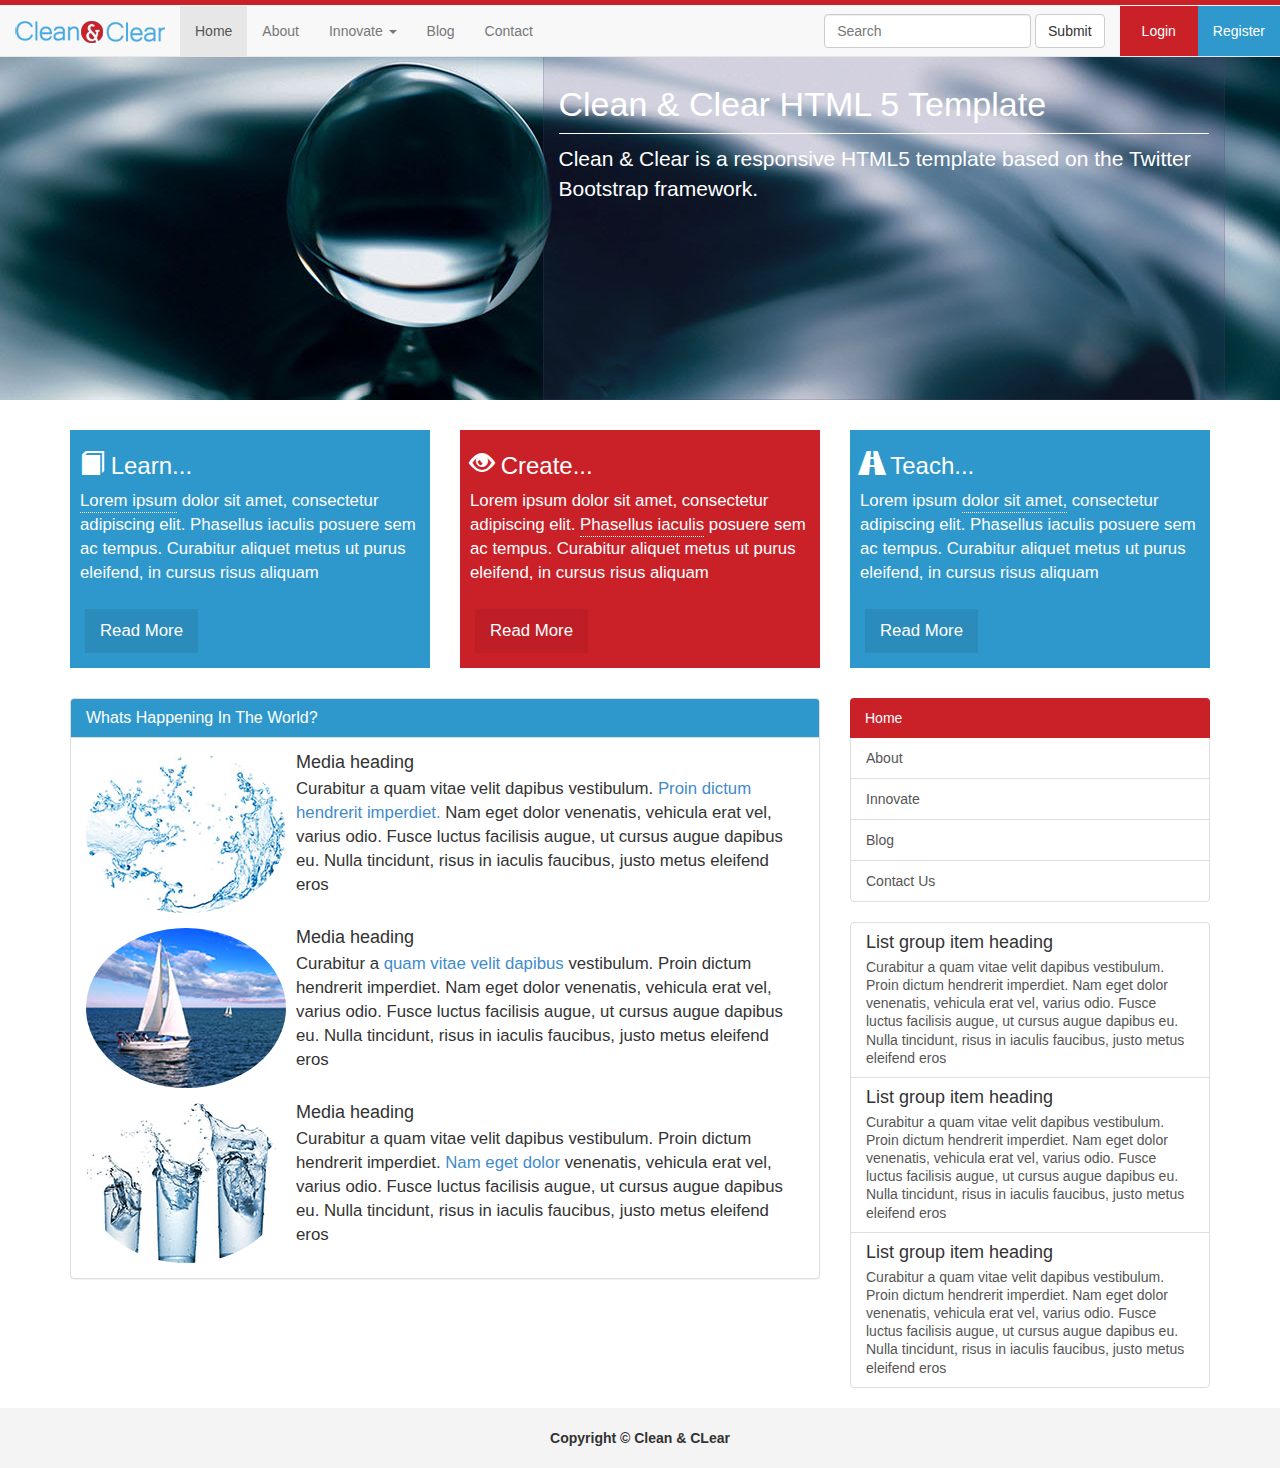
<file: index.html>
<!DOCTYPE html>
<html lang="en">
<head>
    <meta charset="utf-8">
    <meta http-equiv="X-UA-Compatible" content="IE=edge">
    <meta name="viewport" content="width=device-width, initial-scale=1">
    <title>Clean and Clear Template</title>

    <!-- Bootstrap Main CSS-->
    <link href="css/bootstrap.css" rel="stylesheet">

    <!-- Custom CSS -->
    <link href="css/custom.css" rel="stylesheet">

    <!-- Include JQuery -->
    <script src="js/jquery.js"></script>

    <!-- Bootstrap Javascript File -->
    <script src="js/bootstrap.js"></script>

    <!-- -->
    <script>
        $(document).ready(function () {
            $('#tooltip4').tooltip('hide');
            $('#tooltip5').tooltip('hide');
            $('#tooltip6').tooltip('hide');
        });

    </script>

</head>
<body>
<nav class="navbar navbar-default navbar-fixed-top" role="navigation">
    <div class="top-bar"></div>
    <div class="container-fluid">
        <!-- Brand and toggle get grouped for better mobile display -->
        <div class="navbar-header">
            <button type="button" class="navbar-toggle" data-toggle="collapse"
                    data-target="#bs-example-navbar-collapse-1">
                <span class="sr-only">Toggle navigation</span>
                <span class="icon-bar"></span>
                <span class="icon-bar"></span>
                <span class="icon-bar"></span>
            </button>
            <a class="navbar-brand" href="#">
                <img src="images/logo.png" alt="Clean And Clear"/>
            </a>
        </div>

        <!-- Collect the nav links, forms, and other content for toggling -->
        <div class="collapse navbar-collapse" id="bs-example-navbar-collapse-1">
            <ul class="nav navbar-nav">
                <li class="active"><a href="index.html">Home</a></li>
                <li><a href="about.html">About</a></li>
                <li class="dropdown">
                    <a href="#" class="dropdown-toggle" data-toggle="dropdown">Innovate <span class="caret"></span></a>
                    <ul class="dropdown-menu" role="menu">
                        <li><a href="innovate.html">Learn</a></li>
                        <li><a href="innovate.html">Create</a></li>
                        <li><a href="innovate.html">Teach</a></li>
                    </ul>
                </li>
                <li><a href="blog.html">Blog</a></li>
                <li><a href="contact.html">Contact</a></li>
            </ul>
            <ul class="nav navbar-nav navbar-right">
                <form class="navbar-form navbar-left" role="search">
                    <div class="form-group">
                        <input type="text" class="form-control" placeholder="Search">
                    </div>
                    <button type="submit" class="btn btn-default">Submit</button>
                </form>
                <li class="login" data-toggle="modal" data-target="#login-modal"><a href="#">Login</a></li>
                <li class="register" data-toggle="modal" data-target="#reg-modal"><a href="#">Register</a></li>
            </ul>
        </div>
        <!-- /.navbar-collapse -->
    </div>
    <!-- /.container-fluid -->
</nav>

<!-- Login Modal -->
<div class="modal fade" id="login-modal" tabindex="-1" role="dialog" aria-labelledby="myModalLabel" aria-hidden="true">
    <div class="modal-dialog">
        <div class="modal-content">
            <div class="modal-header">
                <button type="button" class="close" data-dismiss="modal"><span aria-hidden="true">&times;</span><span
                        class="sr-only">Close</span></button>
                <h4 class="modal-title" id="loginModalLabel">Login Form</h4>
            </div>
            <div class="modal-body">
                <form class="form-horizontal" role="form">
                    <div class="form-group">
                        <label for="inputEmail3" class="col-sm-2 control-label">Email</label>

                        <div class="col-sm-10">
                            <input type="email" class="form-control" id="inputEmail3" placeholder="Email">
                        </div>
                    </div>
                    <div class="form-group">
                        <label for="inputPassword3" class="col-sm-2 control-label">Password</label>

                        <div class="col-sm-10">
                            <input type="password" class="form-control" id="inputPassword3" placeholder="Password">
                        </div>
                    </div>
                    <div class="form-group">
                        <div class="col-sm-offset-2 col-sm-10">
                            <div class="checkbox">
                                <label>
                                    <input type="checkbox"> Remember me
                                </label>
                            </div>
                        </div>
                    </div>
                </form>
            </div>
            <div class="modal-footer">
                <div class="form-group">
                    <div class="col-sm-offset-2 col-sm-10">
                        <button type="submit" class="btn btn-default">Sign in</button>
                    </div>
                </div>
            </div>
        </div>
    </div>
</div>

<!-- Register Modal -->
<div class="modal fade" id="reg-modal" tabindex="-1" role="dialog" aria-labelledby="myModalLabel" aria-hidden="true">
    <div class="modal-dialog">
        <div class="modal-content">
            <div class="modal-header">
                <button type="button" class="close" data-dismiss="modal"><span aria-hidden="true">&times;</span><span
                        class="sr-only">Close</span></button>
                <h4 class="modal-title" id="regModalLabel">Register Form</h4>
            </div>
            <div class="modal-body">
                <form class="form-horizontal" role="form">
                    <div class="form-group">
                        <label for="inputEmail3" class="col-sm-2 control-label">Name</label>

                        <div class="col-sm-10">
                            <input type="email" class="form-control" id="inputEmail1" placeholder="Name">
                        </div>
                    </div>
                    <div class="form-group">
                        <label for="inputEmail3" class="col-sm-2 control-label">Email</label>

                        <div class="col-sm-10">
                            <input type="email" class="form-control" id="inputEmail3" placeholder="Email">
                        </div>
                    </div>
                    <div class="form-group">
                        <label for="inputPassword3" class="col-sm-2 control-label">Password</label>

                        <div class="col-sm-10">
                            <input type="password" class="form-control" id="inputPassword3" placeholder="Password">
                        </div>
                    </div>
                    <div class="form-group">
                        <label for="inputPassword3" class="col-sm-2 control-label">Password</label>

                        <div class="col-sm-10">
                            <input type="password" class="form-control" id="inputPassword3"
                                   placeholder="Confirm Password">
                        </div>
                    </div>
                </form>
            </div>
            <div class="modal-footer">
                <div class="form-group">
                    <div class="col-sm-offset-2 col-sm-10">
                        <button type="submit" class="btn btn-default">Sign up</button>
                    </div>
                </div>
            </div>
        </div>
    </div>
</div>
<!-- Jumbotron -->
<div class="jumbotron">
    <div class="container">
        <div class="row">
            <div class="col-md-7 col-md-offset-5">
                <div class="jumbotron-content">
                    <h1>Clean & Clear HTML 5 Template</h1>

                    <p class="lead">Clean & Clear is a responsive HTML5 template based on the Twitter Bootstrap
                        framework.</p>
                </div>
            </div>
        </div>
    </div>
</div>
<!-- eo Jumbotron -->

<div class="container">
    <!-- 3column -->
    <div class="row">
        <div class="col-md-4">
            <div class="bluebox">
                <h3><span class="glyphicon glyphicon-book"></span> Learn...</h3>

                <p><a href="#" id="tooltip4" data-toggle="tooltip" title="Some tooltip text!">Lorem ipsum</a> dolor sit
                    amet, consectetur adipiscing elit. Phasellus iaculis posuere sem ac tempus. Curabitur aliquet metus
                    ut purus eleifend, in cursus risus aliquam</p>
                <a class="readmore" href="blog.html">Read More</a>
            </div>
        </div>
        <div class="col-md-4">
            <div class="redbox">
                <h3><span class="glyphicon glyphicon-eye-open"></span> Create...</h3>

                <p>Lorem ipsum dolor sit amet, consectetur adipiscing elit. <a href="#" id="tooltip5"
                                                                               data-toggle="tooltip"
                                                                               title="Some tooltip text!">Phasellus
                    iaculis</a> posuere sem ac tempus. Curabitur aliquet metus ut purus eleifend, in cursus risus
                    aliquam</p>
                <a class="readmore" href="#">Read More</a>
            </div>
        </div>
        <div class="col-md-4">
            <div class="bluebox">
                <h3><span class="glyphicon glyphicon-road"></span> Teach...</h3>

                <p>Lorem ipsum <a href="#" id="tooltip6" data-toggle="tooltip" title="Some tooltip text!">dolor sit
                    amet,</a> consectetur adipiscing elit. Phasellus iaculis posuere sem ac tempus. Curabitur aliquet
                    metus ut purus eleifend, in cursus risus aliquam</p>
                <a class="readmore" href="#">Read More</a>
            </div>
        </div>
    </div>
    <!-- eo 3column -->
    <div class="pad-top-30"></div>

    <div class="row">
        <div class="col-md-8">
            <div class="panel panel-default">
                <div class="panel-heading panel-blue-heading">
                    <h3 class="panel-title">Whats Happening In The World?</h3>
                </div>
                <div class="panel-body">
                    <div class="media">
                        <a class="pull-left" href="#">
                            <img class="media-object img-circle" src="images/small1.jpg" alt="Small Image">
                        </a>

                        <div class="media-body">
                            <h4 class="media-heading">Media heading</h4>

                            <p>
                                Curabitur a quam vitae velit dapibus vestibulum. <a href="#" id="tooltip1"
                                                                                    data-toggle="tooltip"
                                                                                    title="Some tooltip text!">Proin
                                dictum hendrerit imperdiet.</a> Nam eget dolor venenatis, vehicula erat vel, varius
                                odio. Fusce luctus facilisis augue, ut cursus augue dapibus eu. Nulla tincidunt, risus
                                in iaculis faucibus, justo metus eleifend eros
                            </p>
                        </div>
                    </div>
                    <div class="media">
                        <a class="pull-left" href="#">
                            <img class="media-object img-circle" src="images/small2.jpg" alt="Small Image">
                        </a>

                        <div class="media-body">
                            <h4 class="media-heading">Media heading</h4>

                            <p>
                                Curabitur a <a href="#" id="tooltip2" data-toggle="tooltip" title="Some tooltip text!">quam
                                vitae velit dapibus</a> vestibulum. Proin dictum hendrerit imperdiet. Nam eget dolor
                                venenatis, vehicula erat vel, varius odio. Fusce luctus facilisis augue, ut cursus augue
                                dapibus eu. Nulla tincidunt, risus in iaculis faucibus, justo metus eleifend eros
                            </p>
                        </div>
                    </div>
                    <div class="media">
                        <a class="pull-left" href="#">
                            <img class="media-object img-circle" src="images/small3.jpg" alt="Small Image">
                        </a>

                        <div class="media-body">
                            <h4 class="media-heading">Media heading</h4>

                            <p>
                                Curabitur a quam vitae velit dapibus vestibulum. Proin dictum hendrerit imperdiet. <a
                                    href="#" id="tooltip3" data-toggle="tooltip" title="Some tooltip text!">Nam eget
                                dolor</a> venenatis, vehicula erat vel, varius odio. Fusce luctus facilisis augue, ut
                                cursus augue dapibus eu. Nulla tincidunt, risus in iaculis faucibus, justo metus
                                eleifend eros
                            </p>
                        </div>
                    </div>
                </div>
            </div>
        </div>
        <!-- Sidebar -->
        <div class="col-md-4">
            <div class="list-group">
                <a href="#" class="list-group-item active">
                    Home
                </a>
                <a href="about.html" class="list-group-item">About</a>
                <a href="#" class="list-group-item">Innovate</a>
                <a href="#" class="list-group-item">Blog</a>
                <a href="#" class="list-group-item">Contact Us</a>
            </div>
            <div class="grey-list list-group">
                <a href="#" class="list-group-item">
                    <h4 class="list-group-item-heading">List group item heading</h4>

                    <p class="list-group-item-text">
                        Curabitur a quam vitae velit dapibus vestibulum. Proin dictum hendrerit imperdiet. Nam eget
                        dolor venenatis, vehicula erat vel, varius odio. Fusce luctus facilisis augue, ut cursus augue
                        dapibus eu. Nulla tincidunt, risus in iaculis faucibus, justo metus eleifend eros
                    </p>
                </a>
                <a href="#" class="list-group-item">
                    <h4 class="list-group-item-heading">List group item heading</h4>

                    <p class="list-group-item-text">
                        Curabitur a quam vitae velit dapibus vestibulum. Proin dictum hendrerit imperdiet. Nam eget
                        dolor venenatis, vehicula erat vel, varius odio. Fusce luctus facilisis augue, ut cursus augue
                        dapibus eu. Nulla tincidunt, risus in iaculis faucibus, justo metus eleifend eros
                    </p>
                </a>
                <a href="#" class="list-group-item">
                    <h4 class="list-group-item-heading">List group item heading</h4>

                    <p class="list-group-item-text">
                        Curabitur a quam vitae velit dapibus vestibulum. Proin dictum hendrerit imperdiet. Nam eget
                        dolor venenatis, vehicula erat vel, varius odio. Fusce luctus facilisis augue, ut cursus augue
                        dapibus eu. Nulla tincidunt, risus in iaculis faucibus, justo metus eleifend eros
                    </p>
                </a>
            </div>
        </div>

    </div>


</div>

<footer>
    Copyright &copy; Clean & CLear
</footer>

</body>
</html>
</file>
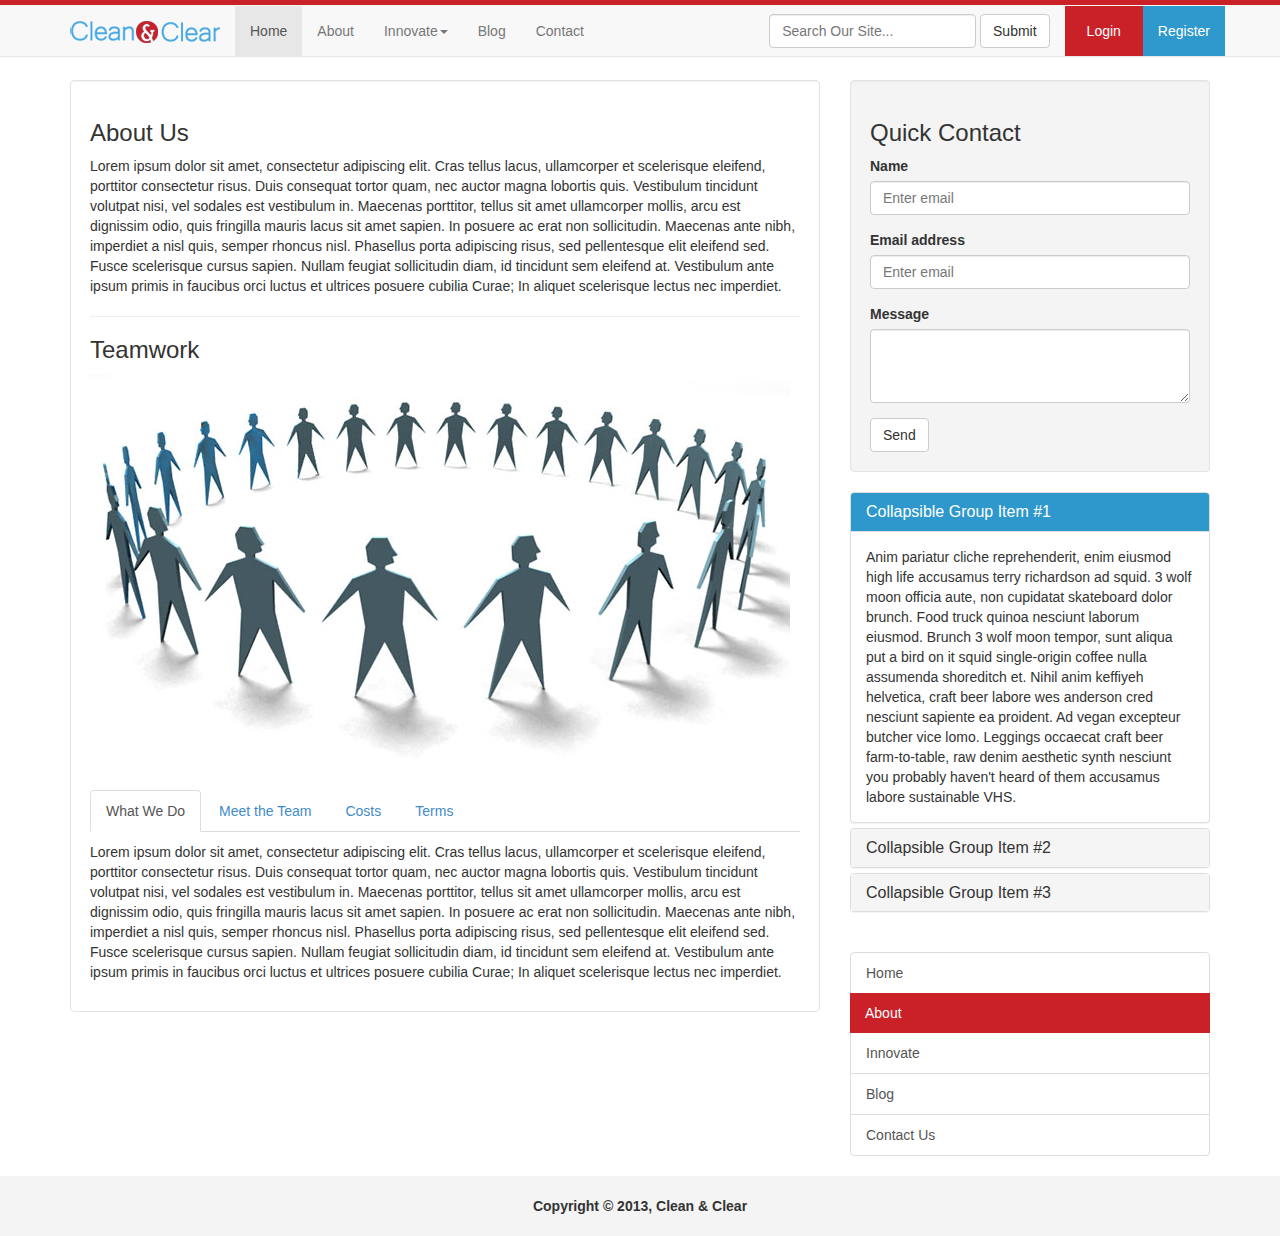
<file: about.html>
<!DOCTYPE html>
<html lang="en">
<head>
    <meta charset="utf-8">
    <meta http-equiv="X-UA-Compatible" content="IE=edge">
    <meta name="viewport" content="width=device-width, initial-scale=1.0">

    <title>About - Clean & Clear</title>

    <!-- Bootstrap core CSS -->
    <link href="css/bootstrap.css" rel="stylesheet">

    <!-- Your custom styles -->
    <link href="css/custom.css" rel="stylesheet">

    <!--Include JQuery -->
    <script src="js/jquery.js"></script>

    <!-- Bootstrap JavaScript -->
    <script src="js/bootstrap.js"></script>
</head>

<body>
<nav class="navbar navbar-default navbar-fixed-top" role="navigation">
    <div class="top-bar"></div>
    <div class="container">
        <!-- Brand and toggle get grouped for better mobile display -->
        <div class="navbar-header">
            <button type="button" class="navbar-toggle" data-toggle="collapse"
                    data-target="#bs-example-navbar-collapse-1">
                <span class="sr-only">Toggle navigation</span>
                <span class="icon-bar"></span>
                <span class="icon-bar"></span>
                <span class="icon-bar"></span>
            </button>
            <a class="navbar-brand" href="#"> <img class="logo" src="images/logo.png" alt="Clean & Clear"/></a>
        </div>
        <!-- /.navbar-header -->

        <!-- Collect the nav links, forms, and other content for toggling -->
        <div class="collapse navbar-collapse" id="bs-example-navbar-collapse-1">
            <ul class="nav navbar-nav">
                <li class="active"><a href="index.html">Home</a></li>
                <li><a href="about.html">About</a></li>
                <li class="dropdown">
                    <a href="#" class="dropdown-toggle" data-toggle="dropdown">Innovate<b class="caret"></b></a>
                    <ul class="dropdown-menu">
                        <li><a href="innovate.html">Learn</a></li>
                        <li><a href="innovate.html">Create</a></li>
                        <li><a href="innovate.html">Teach</a></li>
                    </ul>
                </li>
                <li><a href="blog.html">Blog</a></li>
                <li><a href="contact.html">Contact</a></li>
            </ul>
            <!-- Right side of navbar -->
            <ul class="nav navbar-nav navbar-right">
                <form class="navbar-form navbar-left" role="search">
                    <div class="form-group">
                        <input type="text" class="form-control" placeholder="Search Our Site...">
                    </div>
                    <button type="submit" class="btn btn-default">Submit</button>
                </form>
                <li class="login" data-toggle="modal" data-target="#login-modal"><a href="#">Login</a></li>
                <li class="register" data-toggle="modal" data-target="#reg-modal"><a href="#">Register</a></li>
            </ul>
        </div>
        <!-- /.navbar-collapse -->
    </div>
    <!-- /.container-fluid -->
</nav>

<!-- Login Modal -->
<div class="modal fade" id="login-modal" tabindex="-1" role="dialog" aria-labelledby="myModalLabel" aria-hidden="true">
    <div class="modal-dialog">
        <div class="modal-content">
            <div class="modal-header">
                <button type="button" class="close" data-dismiss="modal"><span aria-hidden="true">&times;</span><span
                        class="sr-only">Close</span></button>
                <h4 class="modal-title" id="loginModalLabel">Login Form</h4>
            </div>
            <div class="modal-body">
                <form class="form-horizontal" role="form">
                    <div class="form-group">
                        <label for="inputEmail3" class="col-sm-2 control-label">Email</label>

                        <div class="col-sm-10">
                            <input type="email" class="form-control" id="inputEmail3" placeholder="Email">
                        </div>
                    </div>
                    <div class="form-group">
                        <label for="inputPassword3" class="col-sm-2 control-label">Password</label>

                        <div class="col-sm-10">
                            <input type="password" class="form-control" id="inputPassword3" placeholder="Password">
                        </div>
                    </div>
                    <div class="form-group">
                        <div class="col-sm-offset-2 col-sm-10">
                            <div class="checkbox">
                                <label>
                                    <input type="checkbox"> Remember me
                                </label>
                            </div>
                        </div>
                    </div>
                </form>
            </div>
            <div class="modal-footer">
                <div class="form-group">
                    <div class="col-sm-offset-2 col-sm-10">
                        <button type="submit" class="btn btn-default">Sign in</button>
                    </div>
                </div>
            </div>
        </div>
    </div>
</div>

<!-- Register Modal -->
<div class="modal fade" id="reg-modal" tabindex="-1" role="dialog" aria-labelledby="myModalLabel" aria-hidden="true">
    <div class="modal-dialog">
        <div class="modal-content">
            <div class="modal-header">
                <button type="button" class="close" data-dismiss="modal"><span aria-hidden="true">&times;</span><span
                        class="sr-only">Close</span></button>
                <h4 class="modal-title" id="regModalLabel">Register Form</h4>
            </div>
            <div class="modal-body">
                <form class="form-horizontal" role="form">
                    <div class="form-group">
                        <label for="inputEmail3" class="col-sm-2 control-label">Name</label>

                        <div class="col-sm-10">
                            <input type="email" class="form-control" id="inputEmail1" placeholder="Name">
                        </div>
                    </div>
                    <div class="form-group">
                        <label for="inputEmail3" class="col-sm-2 control-label">Email</label>

                        <div class="col-sm-10">
                            <input type="email" class="form-control" id="inputEmail3" placeholder="Email">
                        </div>
                    </div>
                    <div class="form-group">
                        <label for="inputPassword3" class="col-sm-2 control-label">Password</label>

                        <div class="col-sm-10">
                            <input type="password" class="form-control" id="inputPassword3" placeholder="Password">
                        </div>
                    </div>
                    <div class="form-group">
                        <label for="inputPassword3" class="col-sm-2 control-label">Password</label>

                        <div class="col-sm-10">
                            <input type="password" class="form-control" id="inputPassword3"
                                   placeholder="Confirm Password">
                        </div>
                    </div>
                </form>
            </div>
            <div class="modal-footer">
                <div class="form-group">
                    <div class="col-sm-offset-2 col-sm-10">
                        <button type="submit" class="btn btn-default">Sign up</button>
                    </div>
                </div>
            </div>
        </div>
    </div>
</div>
<div class="container">
    <div class="row pad-top-30">
        <div class="inner-page col-md-8">
            <div id="about" class="well">
                <h3>About Us</h3>

                <p>Lorem ipsum dolor sit amet, consectetur adipiscing elit. Cras tellus lacus, ullamcorper et
                    scelerisque eleifend, porttitor consectetur risus. Duis consequat tortor quam, nec auctor magna
                    lobortis quis. Vestibulum tincidunt volutpat nisi, vel sodales est vestibulum in. Maecenas
                    porttitor, tellus sit amet ullamcorper mollis, arcu est dignissim odio, quis fringilla mauris lacus
                    sit amet sapien. In posuere ac erat non sollicitudin. Maecenas ante nibh, imperdiet a nisl quis,
                    semper rhoncus nisl. Phasellus porta adipiscing risus, sed pellentesque elit eleifend sed. Fusce
                    scelerisque cursus sapien. Nullam feugiat sollicitudin diam, id tincidunt sem eleifend at.
                    Vestibulum ante ipsum primis in faucibus orci luctus et ultrices posuere cubilia Curae; In aliquet
                    scelerisque lectus nec imperdiet.</p>
                <hr>
                <h3>Teamwork</h3>
                <img src="images/teamwork.jpg" alt="Teamwork"/>

                <!--TABS HERE-->
                <!-- Nav tabs -->
                <ul class="nav nav-tabs" role="tablist">
                    <li class="active"><a href="#home" role="tab" data-toggle="tab">What We Do</a></li>
                    <li><a href="#profile" role="tab" data-toggle="tab">Meet the Team</a></li>
                    <li><a href="#messages" role="tab" data-toggle="tab">Costs</a></li>
                    <li><a href="#settings" role="tab" data-toggle="tab">Terms</a></li>
                </ul>

                <!-- Tab panes -->
                <div class="tab-content">
                    <div class="tab-pane active" id="home"><p>Lorem ipsum dolor sit amet, consectetur adipiscing elit.
                        Cras tellus lacus, ullamcorper et
                        scelerisque eleifend, porttitor consectetur risus. Duis consequat tortor quam, nec auctor magna
                        lobortis quis. Vestibulum tincidunt volutpat nisi, vel sodales est vestibulum in. Maecenas
                        porttitor, tellus sit amet ullamcorper mollis, arcu est dignissim odio, quis fringilla mauris
                        lacus
                        sit amet sapien. In posuere ac erat non sollicitudin. Maecenas ante nibh, imperdiet a nisl quis,
                        semper rhoncus nisl. Phasellus porta adipiscing risus, sed pellentesque elit eleifend sed. Fusce
                        scelerisque cursus sapien. Nullam feugiat sollicitudin diam, id tincidunt sem eleifend at.
                        Vestibulum ante ipsum primis in faucibus orci luctus et ultrices posuere cubilia Curae; In
                        aliquet
                        scelerisque lectus nec imperdiet.</p></div>
                    <div class="tab-pane" id="profile"><p>123Lorem ipsum dolor sit amet, consectetur adipiscing elit.
                        Cras
                        tellus lacus, ullamcorper et
                        scelerisque eleifend, porttitor consectetur risus. Duis consequat tortor quam, nec auctor magna
                        lobortis quis. Vestibulum tincidunt volutpat nisi, vel sodales est vestibulum in. Maecenas
                        porttitor, tellus sit amet ullamcorper mollis, arcu est dignissim odio, quis fringilla mauris
                        lacus
                        sit amet sapien. In posuere ac erat non sollicitudin. Maecenas ante nibh, imperdiet a nisl quis,
                        semper rhoncus nisl. Phasellus porta adipiscing risus, sed pellentesque elit eleifend sed. Fusce
                        scelerisque cursus sapien. Nullam feugiat sollicitudin diam, id tincidunt sem eleifend at.
                        Vestibulum ante ipsum primis in faucibus orci luctus et ultrices posuere cubilia Curae; In
                        aliquet
                        scelerisque lectus nec imperdiet.</p></div>
                    <div class="tab-pane" id="messages"><p>asdfasf Lorem ipsum dolor sit amet, consectetur adipiscing
                        elit. Cras
                        tellus lacus, ullamcorper et
                        scelerisque eleifend, porttitor consectetur risus. Duis consequat tortor quam, nec auctor magna
                        lobortis quis. Vestibulum tincidunt volutpat nisi, vel sodales est vestibulum in. Maecenas
                        porttitor, tellus sit amet ullamcorper mollis, arcu est dignissim odio, quis fringilla mauris
                        lacus
                        sit amet sapien. In posuere ac erat non sollicitudin. Maecenas ante nibh, imperdiet a nisl quis,
                        semper rhoncus nisl. Phasellus porta adipiscing risus, sed pellentesque elit eleifend sed. Fusce
                        scelerisque cursus sapien. Nullam feugiat sollicitudin diam, id tincidunt sem eleifend at.
                        Vestibulum ante ipsum primis in faucibus orci luctus et ultrices posuere cubilia Curae; In
                        aliquet
                        scelerisque lectus nec imperdiet.</p></div>
                    <div class="tab-pane" id="settings"><p>asdfLorem ipsum dolor sit amet, consectetur adipiscing elit.
                        Cras
                        tellus lacus, ullamcorper et
                        scelerisque eleifend, porttitor consectetur risus. Duis consequat tortor quam, nec auctor magna
                        lobortis quis. Vestibulum tincidunt volutpat nisi, vel sodales est vestibulum in. Maecenas
                        porttitor, tellus sit amet ullamcorper mollis, arcu est dignissim odio, quis fringilla mauris
                        lacus
                        sit amet sapien. In posuere ac erat non sollicitudin. Maecenas ante nibh, imperdiet a nisl quis,
                        semper rhoncus nisl. Phasellus porta adipiscing risus, sed pellentesque elit eleifend sed. Fusce
                        scelerisque cursus sapien. Nullam feugiat sollicitudin diam, id tincidunt sem eleifend at.
                        Vestibulum ante ipsum primis in faucibus orci luctus et ultrices posuere cubilia Curae; In
                        aliquet
                        scelerisque lectus nec imperdiet.</p></div>
                </div>
            </div>
        </div>
        <!-- /. col-md-8 -->

        <!-- Sidebar -->
        <div class="col-md-4">

            <div class="well greywell">
                <h3>Quick Contact</h3>

                <form role="form">
                    <div class="form-group">
                        <label for="exampleInputEmail1">Name</label>
                        <input type="email" class="form-control" id="exampleInputEmail1"
                               placeholder="Enter email">
                    </div>
                    <div class="form-group">
                        <label for="exampleInputEmail1">Email address</label>
                        <input type="email" class="form-control" id="exampleInputEmail1"
                               placeholder="Enter email">
                    </div>
                    <div class="form-group">
                        <label for="exampleInputPassword1">Message</label>
                        <textarea class="form-control" rows="3"></textarea>
                    </div>
                    <button type="submit" class="btn btn-default">Send</button>
                </form>
            </div>
            <!--COLLAPSE HERE-->
            <div class="panel-group" id="accordion">
                <div class="panel panel-default">
                    <div class="panel-heading panel-blue-heading">
                        <h4 class="panel-title">
                            <a data-toggle="collapse" data-parent="#accordion" href="#collapseOne">
                                Collapsible Group Item #1
                            </a>
                        </h4>
                    </div>
                    <div id="collapseOne" class="panel-collapse collapse in">
                        <div class="panel-body">
                            Anim pariatur cliche reprehenderit, enim eiusmod high life accusamus terry richardson ad
                            squid. 3 wolf moon officia aute, non cupidatat skateboard dolor brunch. Food truck quinoa
                            nesciunt laborum eiusmod. Brunch 3 wolf moon tempor, sunt aliqua put a bird on it squid
                            single-origin coffee nulla assumenda shoreditch et. Nihil anim keffiyeh helvetica, craft
                            beer labore wes anderson cred nesciunt sapiente ea proident. Ad vegan excepteur butcher vice
                            lomo. Leggings occaecat craft beer farm-to-table, raw denim aesthetic synth nesciunt you
                            probably haven't heard of them accusamus labore sustainable VHS.
                        </div>
                    </div>
                </div>
                <div class="panel panel-default">
                    <div class="panel-heading">
                        <h4 class="panel-title">
                            <a data-toggle="collapse" data-parent="#accordion" href="#collapseTwo">
                                Collapsible Group Item #2
                            </a>
                        </h4>
                    </div>
                    <div id="collapseTwo" class="panel-collapse collapse">
                        <div class="panel-body">
                            Anim pariatur cliche reprehenderit, enim eiusmod high life accusamus terry richardson ad
                            squid. 3 wolf moon officia aute, non cupidatat skateboard dolor brunch. Food truck quinoa
                            nesciunt laborum eiusmod. Brunch 3 wolf moon tempor, sunt aliqua put a bird on it squid
                            single-origin coffee nulla assumenda shoreditch et. Nihil anim keffiyeh helvetica, craft
                            beer labore wes anderson cred nesciunt sapiente ea proident. Ad vegan excepteur butcher vice
                            lomo. Leggings occaecat craft beer farm-to-table, raw denim aesthetic synth nesciunt you
                            probably haven't heard of them accusamus labore sustainable VHS.
                        </div>
                    </div>
                </div>
                <div class="panel panel-default">
                    <div class="panel-heading">
                        <h4 class="panel-title">
                            <a data-toggle="collapse" data-parent="#accordion" href="#collapseThree">
                                Collapsible Group Item #3
                            </a>
                        </h4>
                    </div>
                    <div id="collapseThree" class="panel-collapse collapse">
                        <div class="panel-body">
                            Anim pariatur cliche reprehenderit, enim eiusmod high life accusamus terry richardson ad
                            squid. 3 wolf moon officia aute, non cupidatat skateboard dolor brunch. Food truck quinoa
                            nesciunt laborum eiusmod. Brunch 3 wolf moon tempor, sunt aliqua put a bird on it squid
                            single-origin coffee nulla assumenda shoreditch et. Nihil anim keffiyeh helvetica, craft
                            beer labore wes anderson cred nesciunt sapiente ea proident. Ad vegan excepteur butcher vice
                            lomo. Leggings occaecat craft beer farm-to-table, raw denim aesthetic synth nesciunt you
                            probably haven't heard of them accusamus labore sustainable VHS.
                        </div>
                    </div>
                </div>
            </div>

            <br>

            <div class="list-group list-group">
                <a href="index.html" class="list-group-item">Home</a>
                <a href="about.html" class="list-group-item active">About</a>
                <a href="innovate.html" class="list-group-item">Innovate</a>
                <a href="blog.html" class="list-group-item">Blog</a>
                <a href="contact.html" class="list-group-item">Contact Us</a>
            </div>
            <!-- /. list-group -->

        </div>
        <!-- /. col-md-4 -->
    </div>
    <!-- /row -->
</div>
<!-- /container -->
<footer>
    Copyright &copy; 2013, Clean & Clear
</footer>
</body>
</html>
</file>
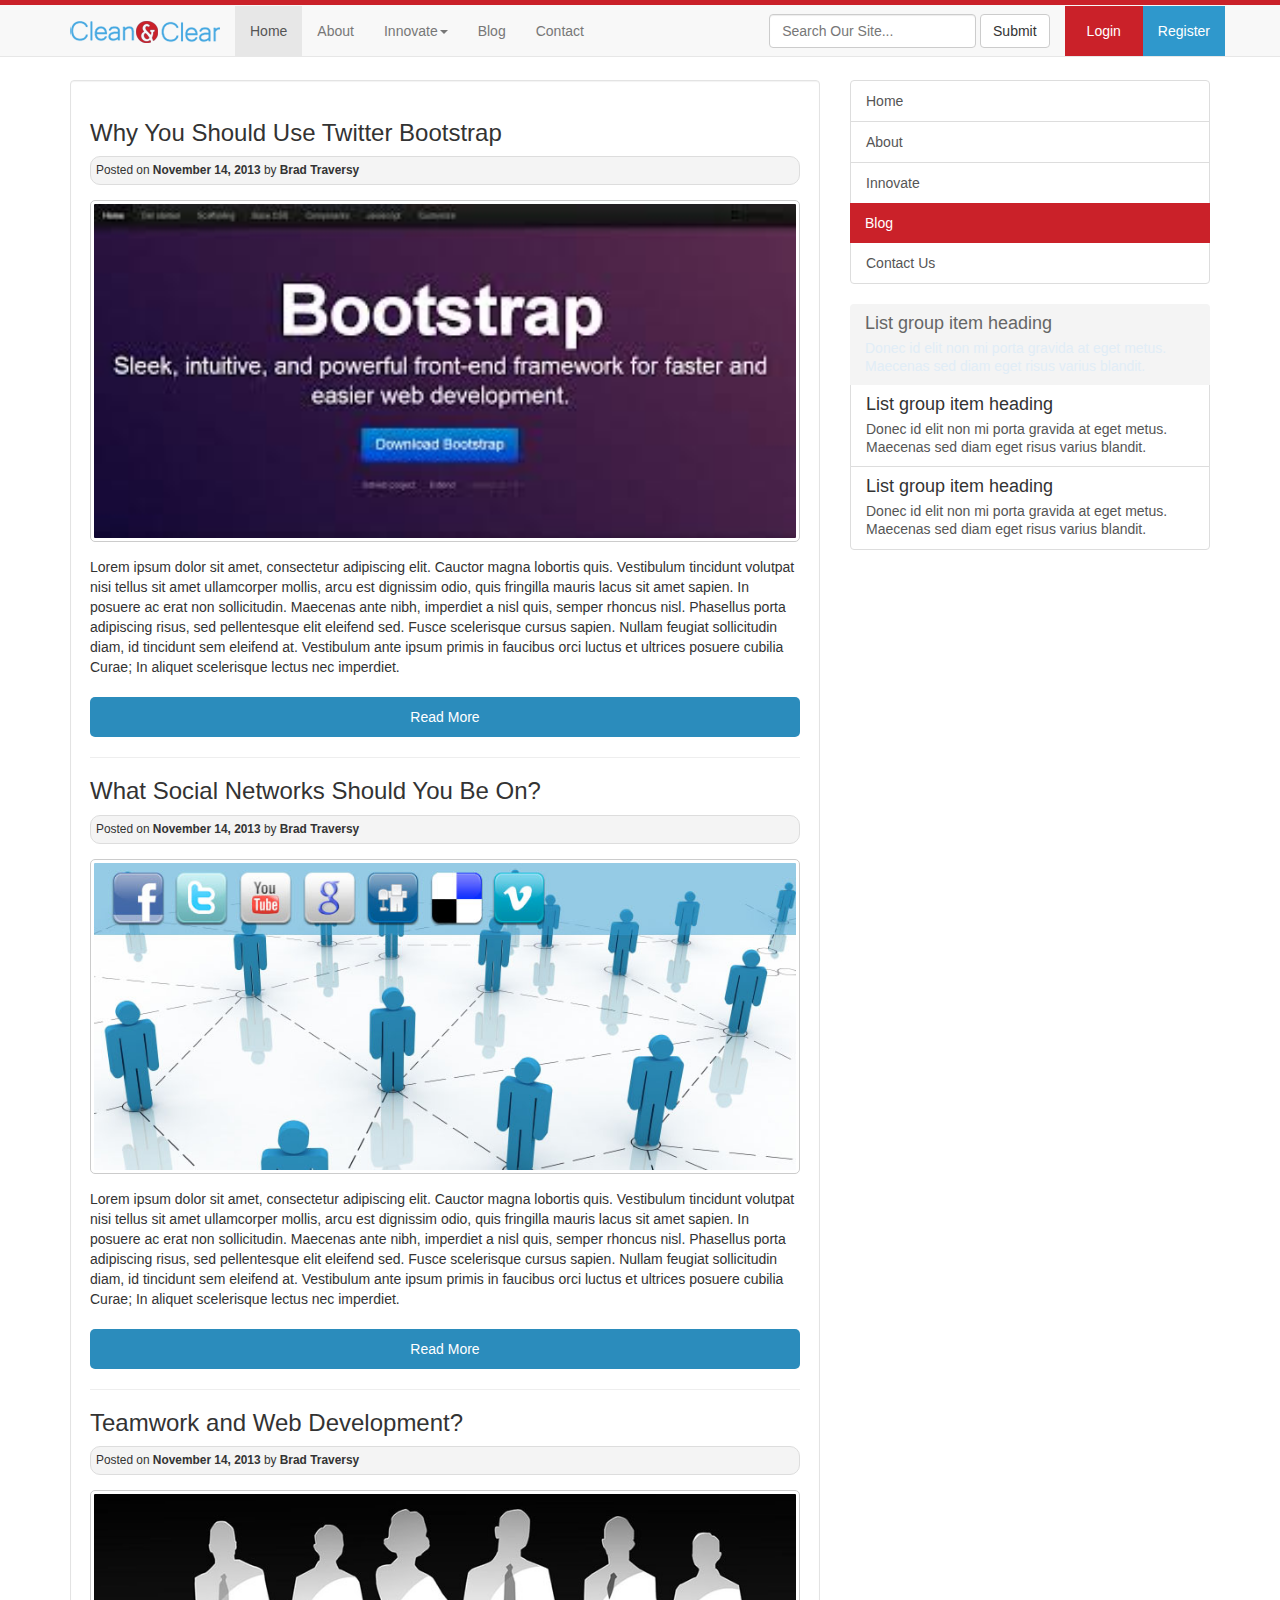
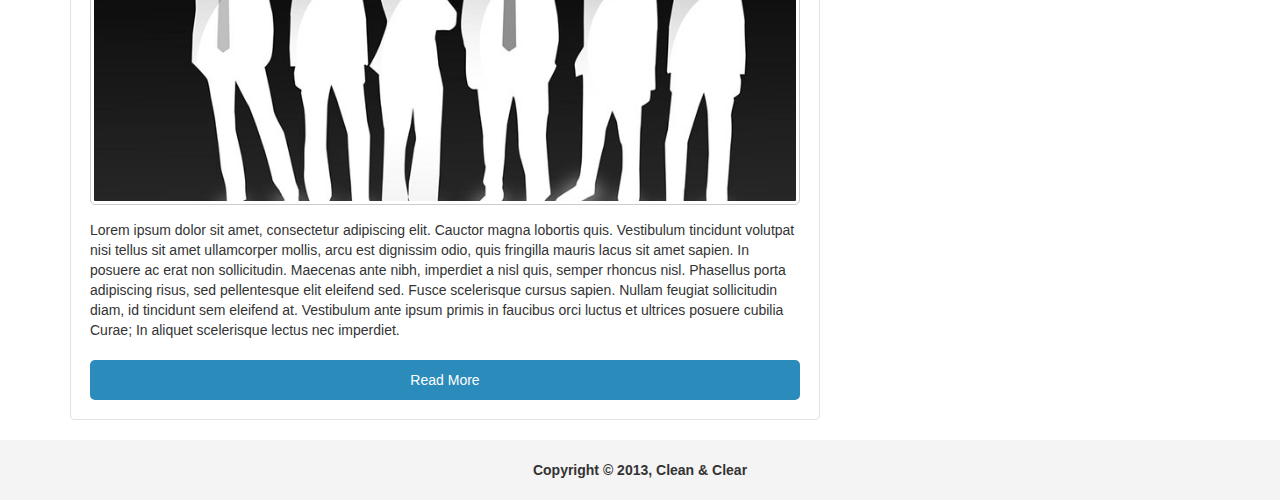
<file: blog.html>
<!DOCTYPE html>
<html lang="en">
<head>
    <meta charset="utf-8">
    <meta http-equiv="X-UA-Compatible" content="IE=edge">
    <meta name="viewport" content="width=device-width, initial-scale=1.0">

    <title>Blog - Clean & Clear</title>

    <!-- Bootstrap core CSS -->
    <link href="css/bootstrap.css" rel="stylesheet">

    <!-- Your custom styles -->
    <link href="css/custom.css" rel="stylesheet">

    <!--Include JQuery -->
    <script src="js/jquery.js"></script>

    <!-- Bootstrap JavaScript -->
    <script src="js/bootstrap.js"></script>
</head>

<body>
<nav class="navbar navbar-default navbar-fixed-top" role="navigation">
    <div class="top-bar"></div>
    <div class="container">
        <!-- Brand and toggle get grouped for better mobile display -->
        <div class="navbar-header">
            <button type="button" class="navbar-toggle" data-toggle="collapse"
                    data-target="#bs-example-navbar-collapse-1">
                <span class="sr-only">Toggle navigation</span>
                <span class="icon-bar"></span>
                <span class="icon-bar"></span>
                <span class="icon-bar"></span>
            </button>
            <a class="navbar-brand" href="#"> <img class="logo" src="images/logo.png" alt="Clean & Clear"/></a>
        </div>
        <!-- /.navbar-header -->

        <!-- Collect the nav links, forms, and other content for toggling -->
        <div class="collapse navbar-collapse" id="bs-example-navbar-collapse-1">
            <ul class="nav navbar-nav">
                <li class="active"><a href="index.html">Home</a></li>
                <li><a href="about.html">About</a></li>
                <li class="dropdown">
                    <a href="#" class="dropdown-toggle" data-toggle="dropdown">Innovate<b class="caret"></b></a>
                    <ul class="dropdown-menu">
                        <li><a href="innovate.html">Learn</a></li>
                        <li><a href="innovate.html">Create</a></li>
                        <li><a href="innovate.html">Teach</a></li>
                    </ul>
                </li>
                <li><a href="blog.html">Blog</a></li>
                <li><a href="contact.html">Contact</a></li>
            </ul>
            <!-- Right side of navbar -->
            <ul class="nav navbar-nav navbar-right">
                <form class="navbar-form navbar-left" role="search">
                    <div class="form-group">
                        <input type="text" class="form-control" placeholder="Search Our Site...">
                    </div>
                    <button type="submit" class="btn btn-default">Submit</button>
                </form>
                <li class="login" data-toggle="modal" data-target="#login-modal"><a href="#">Login</a></li>
                <li class="register" data-toggle="modal" data-target="#reg-modal"><a href="#">Register</a></li>
            </ul>
        </div>
        <!-- /.navbar-collapse -->
    </div>
    <!-- /.container-fluid -->
</nav>

<!-- Login Modal -->
<div class="modal fade" id="login-modal" tabindex="-1" role="dialog" aria-labelledby="myModalLabel" aria-hidden="true">
    <div class="modal-dialog">
        <div class="modal-content">
            <div class="modal-header">
                <button type="button" class="close" data-dismiss="modal"><span aria-hidden="true">&times;</span><span
                        class="sr-only">Close</span></button>
                <h4 class="modal-title" id="loginModalLabel">Login Form</h4>
            </div>
            <div class="modal-body">
                <form class="form-horizontal" role="form">
                    <div class="form-group">
                        <label for="inputEmail3" class="col-sm-2 control-label">Email</label>

                        <div class="col-sm-10">
                            <input type="email" class="form-control" id="inputEmail3" placeholder="Email">
                        </div>
                    </div>
                    <div class="form-group">
                        <label for="inputPassword3" class="col-sm-2 control-label">Password</label>

                        <div class="col-sm-10">
                            <input type="password" class="form-control" id="inputPassword3" placeholder="Password">
                        </div>
                    </div>
                    <div class="form-group">
                        <div class="col-sm-offset-2 col-sm-10">
                            <div class="checkbox">
                                <label>
                                    <input type="checkbox"> Remember me
                                </label>
                            </div>
                        </div>
                    </div>
                </form>
            </div>
            <div class="modal-footer">
                <div class="form-group">
                    <div class="col-sm-offset-2 col-sm-10">
                        <button type="submit" class="btn btn-default">Sign in</button>
                    </div>
                </div>
            </div>
        </div>
    </div>
</div>

<!-- Register Modal -->
<div class="modal fade" id="reg-modal" tabindex="-1" role="dialog" aria-labelledby="myModalLabel" aria-hidden="true">
    <div class="modal-dialog">
        <div class="modal-content">
            <div class="modal-header">
                <button type="button" class="close" data-dismiss="modal"><span aria-hidden="true">&times;</span><span
                        class="sr-only">Close</span></button>
                <h4 class="modal-title" id="regModalLabel">Register Form</h4>
            </div>
            <div class="modal-body">
                <form class="form-horizontal" role="form">
                    <div class="form-group">
                        <label for="inputEmail3" class="col-sm-2 control-label">Name</label>

                        <div class="col-sm-10">
                            <input type="email" class="form-control" id="inputEmail1" placeholder="Name">
                        </div>
                    </div>
                    <div class="form-group">
                        <label for="inputEmail3" class="col-sm-2 control-label">Email</label>

                        <div class="col-sm-10">
                            <input type="email" class="form-control" id="inputEmail3" placeholder="Email">
                        </div>
                    </div>
                    <div class="form-group">
                        <label for="inputPassword3" class="col-sm-2 control-label">Password</label>

                        <div class="col-sm-10">
                            <input type="password" class="form-control" id="inputPassword3" placeholder="Password">
                        </div>
                    </div>
                    <div class="form-group">
                        <label for="inputPassword3" class="col-sm-2 control-label">Password</label>

                        <div class="col-sm-10">
                            <input type="password" class="form-control" id="inputPassword3"
                                   placeholder="Confirm Password">
                        </div>
                    </div>
                </form>
            </div>
            <div class="modal-footer">
                <div class="form-group">
                    <div class="col-sm-offset-2 col-sm-10">
                        <button type="submit" class="btn btn-default">Sign up</button>
                    </div>
                </div>
            </div>
        </div>
    </div>
</div>
<div class="container">
    <div class="row pad-top-30">
        <div class="inner-page col-md-8">
            <div id="blog" class="well">
                <h3>Why You Should Use Twitter Bootstrap</h3>
                <small>Posted on <strong>November 14, 2013</strong> by <strong>Brad Traversy</strong></small>
                <img src="images/blog1.jpg" alt="check"/>

                <p>Lorem ipsum dolor sit amet, consectetur adipiscing elit. Cauctor magna lobortis quis. Vestibulum
                    tincidunt volutpat nisi tellus sit amet ullamcorper mollis, arcu est dignissim odio, quis fringilla
                    mauris lacus sit amet sapien. In posuere ac erat non sollicitudin. Maecenas ante nibh, imperdiet a
                    nisl quis, semper rhoncus nisl. Phasellus porta adipiscing risus, sed pellentesque elit eleifend
                    sed. Fusce scelerisque cursus sapien. Nullam feugiat sollicitudin diam, id tincidunt sem eleifend
                    at. Vestibulum ante ipsum primis in faucibus orci luctus et ultrices posuere cubilia Curae; In
                    aliquet scelerisque lectus nec imperdiet.</p>
                <a class="readmore" href="#">Read More</a>
                <hr>
                <h3>What Social Networks Should You Be On?</h3>
                <small>Posted on <strong>November 14, 2013</strong> by <strong>Brad Traversy</strong></small>
                <img src="images/blog2.jpg" alt="check"/>

                <p>Lorem ipsum dolor sit amet, consectetur adipiscing elit. Cauctor magna lobortis quis. Vestibulum
                    tincidunt volutpat nisi tellus sit amet ullamcorper mollis, arcu est dignissim odio, quis fringilla
                    mauris lacus sit amet sapien. In posuere ac erat non sollicitudin. Maecenas ante nibh, imperdiet a
                    nisl quis, semper rhoncus nisl. Phasellus porta adipiscing risus, sed pellentesque elit eleifend
                    sed. Fusce scelerisque cursus sapien. Nullam feugiat sollicitudin diam, id tincidunt sem eleifend
                    at. Vestibulum ante ipsum primis in faucibus orci luctus et ultrices posuere cubilia Curae; In
                    aliquet scelerisque lectus nec imperdiet.</p>
                <a class="readmore" href="#">Read More</a>
                <hr>
                <h3>Teamwork and Web Development?</h3>
                <small>Posted on <strong>November 14, 2013</strong> by <strong>Brad Traversy</strong></small>
                <img src="images/blog3.jpg" alt="check"/>

                <p>Lorem ipsum dolor sit amet, consectetur adipiscing elit. Cauctor magna lobortis quis. Vestibulum
                    tincidunt volutpat nisi tellus sit amet ullamcorper mollis, arcu est dignissim odio, quis fringilla
                    mauris lacus sit amet sapien. In posuere ac erat non sollicitudin. Maecenas ante nibh, imperdiet a
                    nisl quis, semper rhoncus nisl. Phasellus porta adipiscing risus, sed pellentesque elit eleifend
                    sed. Fusce scelerisque cursus sapien. Nullam feugiat sollicitudin diam, id tincidunt sem eleifend
                    at. Vestibulum ante ipsum primis in faucibus orci luctus et ultrices posuere cubilia Curae; In
                    aliquet scelerisque lectus nec imperdiet.</p>
                <a class="readmore" href="#">Read More</a>
            </div>
        </div>
        <!-- /. col-md-8 -->

        <!-- Sidebar -->
        <div class="col-md-4">
            <div class="list-group list-group">
                <a href="index.html" class="list-group-item">Home</a>
                <a href="about.html" class="list-group-item">About</a>
                <a href="innovate.html" class="list-group-item">Innovate</a>
                <a href="blog.html" class="list-group-item active">Blog</a>
                <a href="contact.html" class="list-group-item">Contact Us</a>
            </div>
            <!-- /. list-group -->
            <div class="grey-list list-group">
                <a href="#" class="list-group-item active">
                    <h4 class="list-group-item-heading">List group item heading</h4>

                    <p class="list-group-item-text">Donec id elit non mi porta gravida at eget metus. Maecenas sed diam
                        eget risus varius blandit.</p>
                </a>
                <a href="#" class="list-group-item">
                    <h4 class="list-group-item-heading">List group item heading</h4>

                    <p class="list-group-item-text">Donec id elit non mi porta gravida at eget metus. Maecenas sed diam
                        eget risus varius blandit.</p>
                </a>
                <a href="#" class="list-group-item">
                    <h4 class="list-group-item-heading">List group item heading</h4>

                    <p class="list-group-item-text">Donec id elit non mi porta gravida at eget metus. Maecenas sed diam
                        eget risus varius blandit.</p>
                </a>
            </div>
            <!-- /.list-group -->
        </div>
        <!-- /. col-md-4 -->
    </div>
    <!-- /row -->
</div>
<!-- /container -->
<footer>
    Copyright &copy; 2013, Clean & Clear
</footer>
</body>
</html>
</file>
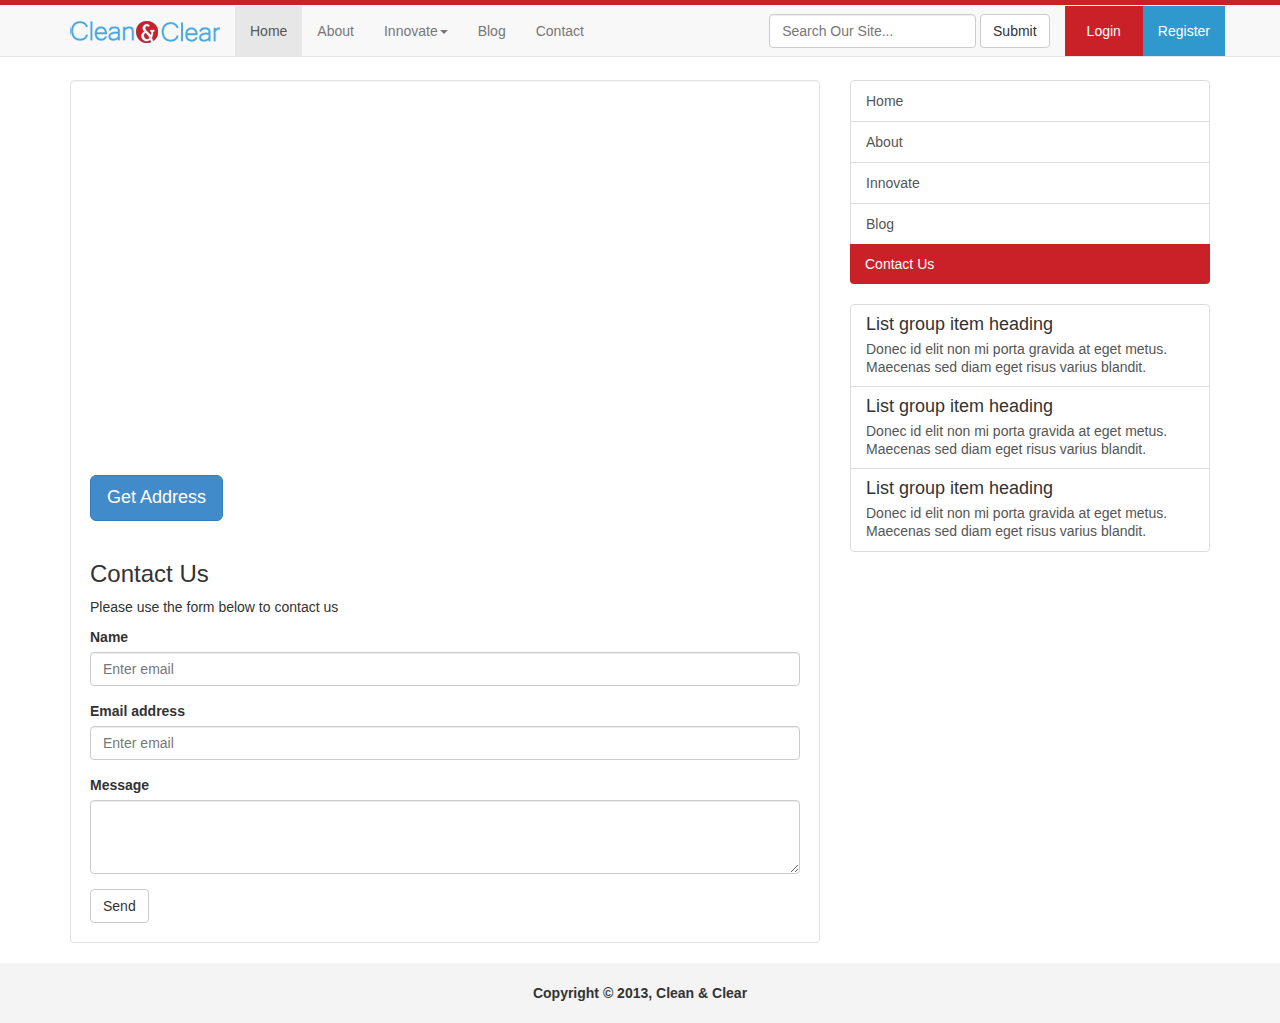
<file: contact.html>
<!DOCTYPE html>
<html lang="en">
<head>
    <meta charset="utf-8">
    <meta http-equiv="X-UA-Compatible" content="IE=edge">
    <meta name="viewport" content="width=device-width, initial-scale=1.0">

    <title>Contact - Clean & Clear</title>

    <!-- Bootstrap core CSS -->
    <link href="css/bootstrap.css" rel="stylesheet">

    <!-- Your custom styles -->
    <link href="css/custom.css" rel="stylesheet">

    <!--Include JQuery -->
    <script src="js/jquery.js"></script>

    <!-- Bootstrap JavaScript -->
    <script src="js/bootstrap.js"></script>

    <script>
        $(document).ready(function () {
            $('#address').popover('animation');
        });
    </script>
</head>

<body>
<nav class="navbar navbar-default navbar-fixed-top" role="navigation">
    <div class="top-bar"></div>
    <div class="container">
        <!-- Brand and toggle get grouped for better mobile display -->
        <div class="navbar-header">
            <button type="button" class="navbar-toggle" data-toggle="collapse"
                    data-target="#bs-example-navbar-collapse-1">
                <span class="sr-only">Toggle navigation</span>
                <span class="icon-bar"></span>
                <span class="icon-bar"></span>
                <span class="icon-bar"></span>
            </button>
            <a class="navbar-brand" href="#"> <img class="logo" src="images/logo.png" alt="Clean & Clear"/></a>
        </div>
        <!-- /.navbar-header -->

        <!-- Collect the nav links, forms, and other content for toggling -->
        <div class="collapse navbar-collapse" id="bs-example-navbar-collapse-1">
            <ul class="nav navbar-nav">
                <li class="active"><a href="index.html">Home</a></li>
                <li><a href="about.html">About</a></li>
                <li class="dropdown">
                    <a href="#" class="dropdown-toggle" data-toggle="dropdown">Innovate<b class="caret"></b></a>
                    <ul class="dropdown-menu">
                        <li><a href="innovate.html">Learn</a></li>
                        <li><a href="innovate.html">Create</a></li>
                        <li><a href="innovate.html">Teach</a></li>
                    </ul>
                </li>
                <li><a href="blog.html">Blog</a></li>
                <li><a href="contact.html">Contact</a></li>
            </ul>
            <!-- Right side of navbar -->
            <ul class="nav navbar-nav navbar-right">
                <form id="search-form" class="navbar-form navbar-left" role="search">
                    <div class="form-group">
                        <input type="text" class="form-control" placeholder="Search Our Site...">
                    </div>
                    <button type="submit" class="btn btn-default">Submit</button>
                </form>
                <li class="login" data-toggle="modal" data-target="#login-modal"><a href="#">Login</a></li>
                <li class="register" data-toggle="modal" data-target="#reg-modal"><a href="#">Register</a></li>
            </ul>
        </div>
        <!-- /.navbar-collapse -->
    </div>
    <!-- /.container-fluid -->
</nav>

<!-- Login Modal -->
<div class="modal fade" id="login-modal" tabindex="-1" role="dialog" aria-labelledby="myModalLabel" aria-hidden="true">
    <div class="modal-dialog">
        <div class="modal-content">
            <div class="modal-header">
                <button type="button" class="close" data-dismiss="modal"><span aria-hidden="true">&times;</span><span
                        class="sr-only">Close</span></button>
                <h4 class="modal-title" id="loginModalLabel">Login Form</h4>
            </div>
            <div class="modal-body">
                <form class="form-horizontal" role="form">
                    <div class="form-group">
                        <label for="inputEmail3" class="col-sm-2 control-label">Email</label>

                        <div class="col-sm-10">
                            <input type="email" class="form-control" id="inputEmail3" placeholder="Email">
                        </div>
                    </div>
                    <div class="form-group">
                        <label for="inputPassword3" class="col-sm-2 control-label">Password</label>

                        <div class="col-sm-10">
                            <input type="password" class="form-control" id="inputPassword3" placeholder="Password">
                        </div>
                    </div>
                    <div class="form-group">
                        <div class="col-sm-offset-2 col-sm-10">
                            <div class="checkbox">
                                <label>
                                    <input type="checkbox"> Remember me
                                </label>
                            </div>
                        </div>
                    </div>
                </form>
            </div>
            <div class="modal-footer">
                <div class="form-group">
                    <div class="col-sm-offset-2 col-sm-10">
                        <button type="submit" class="btn btn-default">Sign in</button>
                    </div>
                </div>
            </div>
        </div>
    </div>
</div>

<!-- Register Modal -->
<div class="modal fade" id="reg-modal" tabindex="-1" role="dialog" aria-labelledby="myModalLabel" aria-hidden="true">
    <div class="modal-dialog">
        <div class="modal-content">
            <div class="modal-header">
                <button type="button" class="close" data-dismiss="modal"><span aria-hidden="true">&times;</span><span
                        class="sr-only">Close</span></button>
                <h4 class="modal-title" id="regModalLabel">Register Form</h4>
            </div>
            <div class="modal-body">
                <form class="form-horizontal" role="form">
                    <div class="form-group">
                        <label for="inputEmail3" class="col-sm-2 control-label">Name</label>

                        <div class="col-sm-10">
                            <input type="email" class="form-control" id="inputEmail1" placeholder="Name">
                        </div>
                    </div>
                    <div class="form-group">
                        <label for="inputEmail3" class="col-sm-2 control-label">Email</label>

                        <div class="col-sm-10">
                            <input type="email" class="form-control" id="inputEmail3" placeholder="Email">
                        </div>
                    </div>
                    <div class="form-group">
                        <label for="inputPassword3" class="col-sm-2 control-label">Password</label>

                        <div class="col-sm-10">
                            <input type="password" class="form-control" id="inputPassword3" placeholder="Password">
                        </div>
                    </div>
                    <div class="form-group">
                        <label for="inputPassword3" class="col-sm-2 control-label">Password</label>

                        <div class="col-sm-10">
                            <input type="password" class="form-control" id="inputPassword3"
                                   placeholder="Confirm Password">
                        </div>
                    </div>
                </form>
            </div>
            <div class="modal-footer">
                <div class="form-group">
                    <div class="col-sm-offset-2 col-sm-10">
                        <button type="submit" class="btn btn-default">Sign up</button>
                    </div>
                </div>
            </div>
        </div>
    </div>
</div>
<div class="container">
    <div class="row pad-top-30">
        <div class="inner-page col-md-8">
            <div id="contact" class="well">
                <iframe class="gmap"
                        src="https://www.google.com/maps/embed?pb=!1m18!1m12!1m3!1d3861.83323680791!2d121.01362169999999!3d14.5515272!2m3!1f0!2f0!3f0!3m2!1i1024!2i768!4f13.1!3m3!1m2!1s0x3397c925377e1a31%3A0xe587c0689dbbed1e!2sChino+Roces+Ave%2C+Makati!5e0!3m2!1sen!2sph!4v1408494201122"
                        height="350" frameborder="0" style="border:0"></iframe>
                <br><br>
                <button id="address" type="button" class="btn btn-lg btn-primary" data-toggle="popover" title="Address"
                        data-content="Test Value">Get Address
                </button>
                <br><br>

                <h3>Contact Us</h3>

                <p>Please use the form below to contact us</p>

                <form role="form">
                    <div class="form-group">
                        <label for="exampleInputEmail1">Name</label>
                        <input type="email" class="form-control" id="exampleInputEmail1" placeholder="Enter email">
                    </div>
                    <div class="form-group">
                        <label for="exampleInputEmail1">Email address</label>
                        <input type="email" class="form-control" id="exampleInputEmail1" placeholder="Enter email">
                    </div>
                    <div class="form-group">
                        <label for="exampleInputPassword1">Message</label>
                        <textarea class="form-control" rows="3"></textarea>
                    </div>
                    <button type="submit" class="btn btn-default">Send</button>
                </form>
            </div>
        </div>
        <!-- /. col-md-8 -->

        <!-- Sidebar -->
        <div class="col-md-4">
            <div class="list-group list-group">
                <a href="index.html" class="list-group-item">Home</a>
                <a href="about.html" class="list-group-item">About</a>
                <a href="innovate.html" class="list-group-item">Innovate</a>
                <a href="blog.html" class="list-group-item">Blog</a>
                <a href="contact.html" class="list-group-item active">Contact Us</a>
            </div>
            <!-- /. list-group -->
            <div class="grey-list list-group">
                <a href="#" class="list-group-item">
                    <h4 class="list-group-item-heading">List group item heading</h4>

                    <p class="list-group-item-text">Donec id elit non mi porta gravida at eget metus. Maecenas sed diam
                        eget risus varius blandit.</p>
                </a>
                <a href="#" class="list-group-item">
                    <h4 class="list-group-item-heading">List group item heading</h4>

                    <p class="list-group-item-text">Donec id elit non mi porta gravida at eget metus. Maecenas sed diam
                        eget risus varius blandit.</p>
                </a>
                <a href="#" class="list-group-item">
                    <h4 class="list-group-item-heading">List group item heading</h4>

                    <p class="list-group-item-text">Donec id elit non mi porta gravida at eget metus. Maecenas sed diam
                        eget risus varius blandit.</p>
                </a>
            </div>
            <!-- /. list-group -->
        </div>
        <!-- /. col-md-4 -->
    </div>
    <!-- /row -->
</div>
<!-- /container -->
<footer>
    Copyright &copy; 2013, Clean & Clear
</footer>
</body>
</html>
</file>
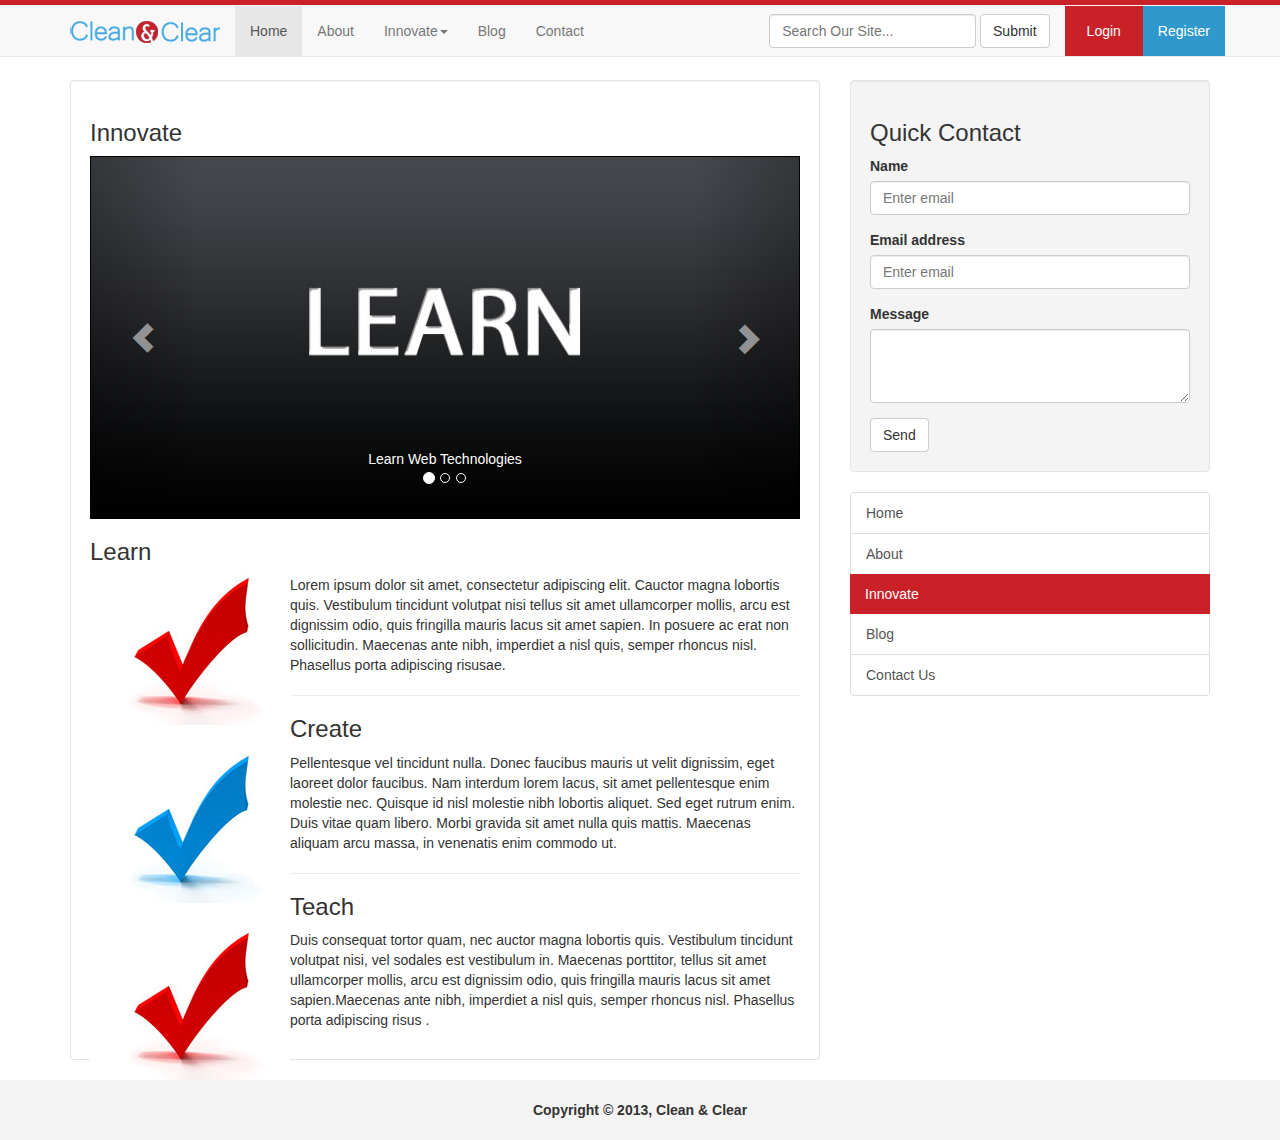
<file: innovate.html>
<!DOCTYPE html>
<html lang="en">
<head>
    <meta charset="utf-8">
    <meta http-equiv="X-UA-Compatible" content="IE=edge">
    <meta name="viewport" content="width=device-width, initial-scale=1.0">

    <title>Innovate - Clean & Clear</title>

    <!-- Bootstrap core CSS -->
    <link href="css/bootstrap.css" rel="stylesheet">

    <!-- Your custom styles -->
    <link href="css/custom.css" rel="stylesheet">

    <!--Include JQuery -->
    <script src="js/jquery.js"></script>

    <!-- Bootstrap JavaScript -->
    <script src="js/bootstrap.js"></script>
</head>

<body>
<nav class="navbar navbar-default navbar-fixed-top" role="navigation">
    <div class="top-bar"></div>
    <div class="container">
        <!-- Brand and toggle get grouped for better mobile display -->
        <div class="navbar-header">
            <button type="button" class="navbar-toggle" data-toggle="collapse"
                    data-target="#bs-example-navbar-collapse-1">
                <span class="sr-only">Toggle navigation</span>
                <span class="icon-bar"></span>
                <span class="icon-bar"></span>
                <span class="icon-bar"></span>
            </button>
            <a class="navbar-brand" href="#"> <img class="logo" src="images/logo.png" alt="Clean & Clear"/></a>
        </div>
        <!-- /.navbar-header -->

        <!-- Collect the nav links, forms, and other content for toggling -->
        <div class="collapse navbar-collapse" id="bs-example-navbar-collapse-1">
            <ul class="nav navbar-nav">
                <li class="active"><a href="index.html">Home</a></li>
                <li><a href="about.html">About</a></li>
                <li class="dropdown">
                    <a href="#" class="dropdown-toggle" data-toggle="dropdown">Innovate<b class="caret"></b></a>
                    <ul class="dropdown-menu">
                        <li><a href="innovate.html">Learn</a></li>
                        <li><a href="innovate.html">Create</a></li>
                        <li><a href="innovate.html">Teach</a></li>
                    </ul>
                </li>
                <li><a href="blog.html">Blog</a></li>
                <li><a href="contact.html">Contact</a></li>
            </ul>
            <!-- Right side of navbar -->
            <ul class="nav navbar-nav navbar-right">
                <form class="navbar-form navbar-left" role="search">
                    <div class="form-group">
                        <input type="text" class="form-control" placeholder="Search Our Site...">
                    </div>
                    <button type="submit" class="btn btn-default">Submit</button>
                </form>
                <li class="login" data-toggle="modal" data-target="#login-modal"><a href="#">Login</a></li>
                <li class="register" data-toggle="modal" data-target="#reg-modal"><a href="#">Register</a></li>
            </ul>
        </div>
        <!-- /.navbar-collapse -->
    </div>
    <!-- /.container-fluid -->
</nav>

<!-- Login Modal -->
<div class="modal fade" id="login-modal" tabindex="-1" role="dialog" aria-labelledby="myModalLabel" aria-hidden="true">
    <div class="modal-dialog">
        <div class="modal-content">
            <div class="modal-header">
                <button type="button" class="close" data-dismiss="modal"><span aria-hidden="true">&times;</span><span
                        class="sr-only">Close</span></button>
                <h4 class="modal-title" id="loginModalLabel">Login Form</h4>
            </div>
            <div class="modal-body">
                <form class="form-horizontal" role="form">
                    <div class="form-group">
                        <label for="inputEmail3" class="col-sm-2 control-label">Email</label>

                        <div class="col-sm-10">
                            <input type="email" class="form-control" id="inputEmail3" placeholder="Email">
                        </div>
                    </div>
                    <div class="form-group">
                        <label for="inputPassword3" class="col-sm-2 control-label">Password</label>

                        <div class="col-sm-10">
                            <input type="password" class="form-control" id="inputPassword3" placeholder="Password">
                        </div>
                    </div>
                    <div class="form-group">
                        <div class="col-sm-offset-2 col-sm-10">
                            <div class="checkbox">
                                <label>
                                    <input type="checkbox"> Remember me
                                </label>
                            </div>
                        </div>
                    </div>
                </form>
            </div>
            <div class="modal-footer">
                <div class="form-group">
                    <div class="col-sm-offset-2 col-sm-10">
                        <button type="submit" class="btn btn-default">Sign in</button>
                    </div>
                </div>
            </div>
        </div>
    </div>
</div>

<!-- Register Modal -->
<div class="modal fade" id="reg-modal" tabindex="-1" role="dialog" aria-labelledby="myModalLabel" aria-hidden="true">
    <div class="modal-dialog">
        <div class="modal-content">
            <div class="modal-header">
                <button type="button" class="close" data-dismiss="modal"><span aria-hidden="true">&times;</span><span
                        class="sr-only">Close</span></button>
                <h4 class="modal-title" id="regModalLabel">Register Form</h4>
            </div>
            <div class="modal-body">
                <form class="form-horizontal" role="form">
                    <div class="form-group">
                        <label for="inputEmail3" class="col-sm-2 control-label">Name</label>

                        <div class="col-sm-10">
                            <input type="email" class="form-control" id="inputEmail1" placeholder="Name">
                        </div>
                    </div>
                    <div class="form-group">
                        <label for="inputEmail3" class="col-sm-2 control-label">Email</label>

                        <div class="col-sm-10">
                            <input type="email" class="form-control" id="inputEmail3" placeholder="Email">
                        </div>
                    </div>
                    <div class="form-group">
                        <label for="inputPassword3" class="col-sm-2 control-label">Password</label>

                        <div class="col-sm-10">
                            <input type="password" class="form-control" id="inputPassword3" placeholder="Password">
                        </div>
                    </div>
                    <div class="form-group">
                        <label for="inputPassword3" class="col-sm-2 control-label">Password</label>

                        <div class="col-sm-10">
                            <input type="password" class="form-control" id="inputPassword3"
                                   placeholder="Confirm Password">
                        </div>
                    </div>
                </form>
            </div>
            <div class="modal-footer">
                <div class="form-group">
                    <div class="col-sm-offset-2 col-sm-10">
                        <button type="submit" class="btn btn-default">Sign up</button>
                    </div>
                </div>
            </div>
        </div>
    </div>
</div>
<div class="container">
    <div class="row pad-top-30">
        <div class="inner-page col-md-8">
            <div id="innovate" class="well">
                <h3>Innovate</h3>

                <!-- CAROUSEL HERE -->
                <div id="carousel-example-generic" class="carousel slide" data-ride="carousel">
                    <!-- Indicators -->
                    <ol class="carousel-indicators">
                        <li data-target="#carousel-example-generic" data-slide-to="0" class="active"></li>
                        <li data-target="#carousel-example-generic" data-slide-to="1"></li>
                        <li data-target="#carousel-example-generic" data-slide-to="2"></li>
                    </ol>

                    <!-- Wrapper for slides -->
                    <div class="carousel-inner">
                        <div class="item active">
                            <img src="images/slide_learn.jpg" alt="Learn">

                            <div class="carousel-caption">
                                Learn Web Technologies
                            </div>
                        </div>
                        <div class="item">
                            <img src="images/slide_create.jpg" alt="Create">

                            <div class="carousel-caption">
                                Create Web Masterpieces
                            </div>
                        </div>
                        <div class="item">
                            <img src="images/slide_teach.jpg" alt="Teach">

                            <div class="carousel-caption">
                                Share Your Knowledge
                            </div>
                        </div>
                    </div>

                    <!-- Controls -->
                    <a class="left carousel-control" href="#carousel-example-generic" role="button" data-slide="prev">
                        <span class="glyphicon glyphicon-chevron-left"></span>
                    </a>
                    <a class="right carousel-control" href="#carousel-example-generic" role="button" data-slide="next">
                        <span class="glyphicon glyphicon-chevron-right"></span>
                    </a>
                </div>


                <h3>Learn</h3>

                <div class="pull-left">
                    <img src="images/redcheck.jpg" alt="check"/>
                </div>
                <p>Lorem ipsum dolor sit amet, consectetur adipiscing elit. Cauctor magna lobortis quis. Vestibulum
                    tincidunt volutpat nisi tellus sit amet ullamcorper mollis, arcu est dignissim odio, quis fringilla
                    mauris lacus sit amet sapien. In posuere ac erat non sollicitudin. Maecenas ante nibh, imperdiet a
                    nisl quis, semper rhoncus nisl. Phasellus porta adipiscing risusae.</p>
                <hr>
                <h3>Create</h3>

                <div class="pull-left">
                    <img src="images/bluecheck.jpg" alt="check"/>
                </div>
                <p>Pellentesque vel tincidunt nulla. Donec faucibus mauris ut velit dignissim, eget laoreet dolor
                    faucibus. Nam interdum lorem lacus, sit amet pellentesque enim molestie nec. Quisque id nisl
                    molestie nibh lobortis aliquet. Sed eget rutrum enim. Duis vitae quam libero. Morbi gravida sit amet
                    nulla quis mattis. Maecenas aliquam arcu massa, in venenatis enim commodo ut. </p>
                <hr>
                <h3>Teach</h3>

                <div class="pull-left">
                    <img src="images/redcheck.jpg" alt="check"/>
                </div>
                <p>Duis consequat tortor quam, nec auctor magna lobortis quis. Vestibulum tincidunt volutpat nisi, vel
                    sodales est vestibulum in. Maecenas porttitor, tellus sit amet ullamcorper mollis, arcu est
                    dignissim odio, quis fringilla mauris lacus sit amet sapien.Maecenas ante nibh, imperdiet a nisl
                    quis, semper rhoncus nisl. Phasellus porta adipiscing risus .</p>
            </div>
        </div>
        <!-- /. col-md-8 -->

        <!-- Sidebar -->
        <div class="col-md-4">
            <div class="well greywell">
                <h3>Quick Contact</h3>

                <form role="form">
                    <div class="form-group">
                        <label for="exampleInputEmail1">Name</label>
                        <input type="email" class="form-control" id="exampleInputEmail1" placeholder="Enter email">
                    </div>
                    <div class="form-group">
                        <label for="exampleInputEmail1">Email address</label>
                        <input type="email" class="form-control" id="exampleInputEmail1" placeholder="Enter email">
                    </div>
                    <div class="form-group">
                        <label for="exampleInputPassword1">Message</label>
                        <textarea class="form-control" rows="3"></textarea>
                    </div>

                    <button type="submit" class="btn btn-default">Send</button>
                </form>
            </div>

            <div class="list-group list-group">
                <a href="index.html" class="list-group-item">Home</a>
                <a href="about.html" class="list-group-item">About</a>
                <a href="innovate.html" class="list-group-item active">Innovate</a>
                <a href="blog.html" class="list-group-item">Blog</a>
                <a href="contact.html" class="list-group-item">Contact Us</a>
            </div>
            <!-- /. list-group -->
        </div>
        <!-- /. col-md-4 -->
    </div>
    <!-- /row -->
</div>
<!-- /container -->
<footer>
    Copyright &copy; 2013, Clean & Clear
</footer>
</body>
</html>
</file>
<file: css/custom.css>
body {
    margin-top: 50px;
}

.pad-top-10 {
    padding-top: 10px;
}

.pad-top-20 {
    padding-top: 20px;
}

.pad-top-30 {
    padding-top: 30px;
}

.well {
    background: #ffffff !important;
}

.top-bar {
    height: 5px;
    background: #ca2129;
    margin-bottom: 1px;
}

.navbar {
    margin-bottom: 1px;
}

.navbar li:hover {
    background: #e7e7e7;
}

li.login a {
    background: #ca2129;
    margin-bottom: -10px !important;
    color: #ffffff !important;
    padding-right: 22px;
    padding-left: 22px;
}

li.login a:hover, .navbar-default .navbar-nav > li > a:hover, .navbar-default .navbar-nav > li > a:focus {
    background: #cccccc;
}

li.register a {
    background: #2f98cc;
    margin-bottom: -10px !important;
    color: #ffffff !important;
}

li.register a:hover, .navbar-default .navbar-nav > li > a:hover, .navbar-default .navbar-nav > li > a:focus {
    background: #cccccc;
}

.jumbotron {
    background: url("../images/waterdrop.jpg") no-repeat 50% 0;
    height: 350px;
    padding: 0px;
}

.jumbotron [class*="col-"] {
    padding-top: 15px;
    padding-bottom: 15px;
    background-color: #eee;
    border: 1px solid #ddd;
    background-color: rgba(86, 61, 124, .15);
    border: 1px solid rgba(86, 61, 124, .2);
    overflow: auto;
    height: 350px;
}

.jumbotron-content {
    color: #ffffff;
}

.jumbotron h1 {
    font-size: 34px;
    border-bottom: #ffffff solid 1px;
    padding-bottom: 10px;
}

.bluebox {
    background: #2e98cc;
    overflow: hidden;
    height: 238px;
    color: #ffffff;
    padding: 0 10px;
    font-size: 120%;
}

.bluebox a.readmore {
    position: absolute;
    bottom: 15px;
    left: 30px;
    background: #2b8cbc;
    padding: 10px 15px;
    color: #ffffff;
}

.bluebox a.readmore:hover {
    background: #20749d;
}

.redbox {
    background: #ca2129;
    overflow: hidden;
    height: 238px;
    color: #ffffff;
    padding: 0 10px;
    font-size: 120%;
}

.redbox a.readmore {
    position: absolute;
    bottom: 15px;
    left: 30px;
    background: #bf1e26;
    padding: 10px 15px;
    color: #ffffff;
}

.redbox a.readmore:hover {
    background: #86161b;
}

.media-body {
    font-size: 120%;
}

.panel a:hover {
    text-decoration: none;
}

.panel-blue-heading {
    background: #2e98cc !important;
    color: #ffffff !important;
}

a.list-group-item.active, a.list-group-item.active:hover, a.list-group-item.active:focus {
    background: #ca2129;
    border: #ca2129;
}

.grey-list a.list-group-item.active, .grey-list a.list-group-item.active:hover, .grey-list a.list-group-item.active:focus {
    background: #f4f4f4;
    border: #cccccc;
    color: #666666;
}

#blog img {
    width: 100%;
    margin: 5px 0 15px 0;
    border: 1px #cccccc solid;
    padding: 3px;
    border-radius: 5px;
}

#blog a.readmore {
    background: #2b8cbc;
    padding: 10px 15px;
    color: #ffffff;
    text-align: center;
    display: block;
    margin-top: 20px !important;
    border-radius: 5px;
}

#blog a.readmore:hover {
    background: #20749d;
}

small {
    padding: 5px;
    background: #f4f4f4;
    border: #dddddd solid 1px;
    border-radius: 10px;
    width: 100%;
    display: block;
    margin: 5px 0 10px 0;
}

iframe.gmap {
    width: 100%;
    border: #dddddd;
    border-radius: 10px;
    padding: 4px;
}

.greywell {
    background: #f4f4f4 !important;
}

#tooltip4, #tooltip5, #tooltip6 {
    color: #ffffff;
    border-bottom: dotted 1px #ffffff;
    padding-bottom: 2px;
}

#tooltip4:hover, #tooltip5:hover, #tooltip6:hover {
    text-decoration: none;
}

.tab-pane {
    padding-top: 10px;
}

footer {
    text-align: center;
    padding: 20px 0;
    font-weight: bold;
    background-color: #f4f4f4;
}
</file>
